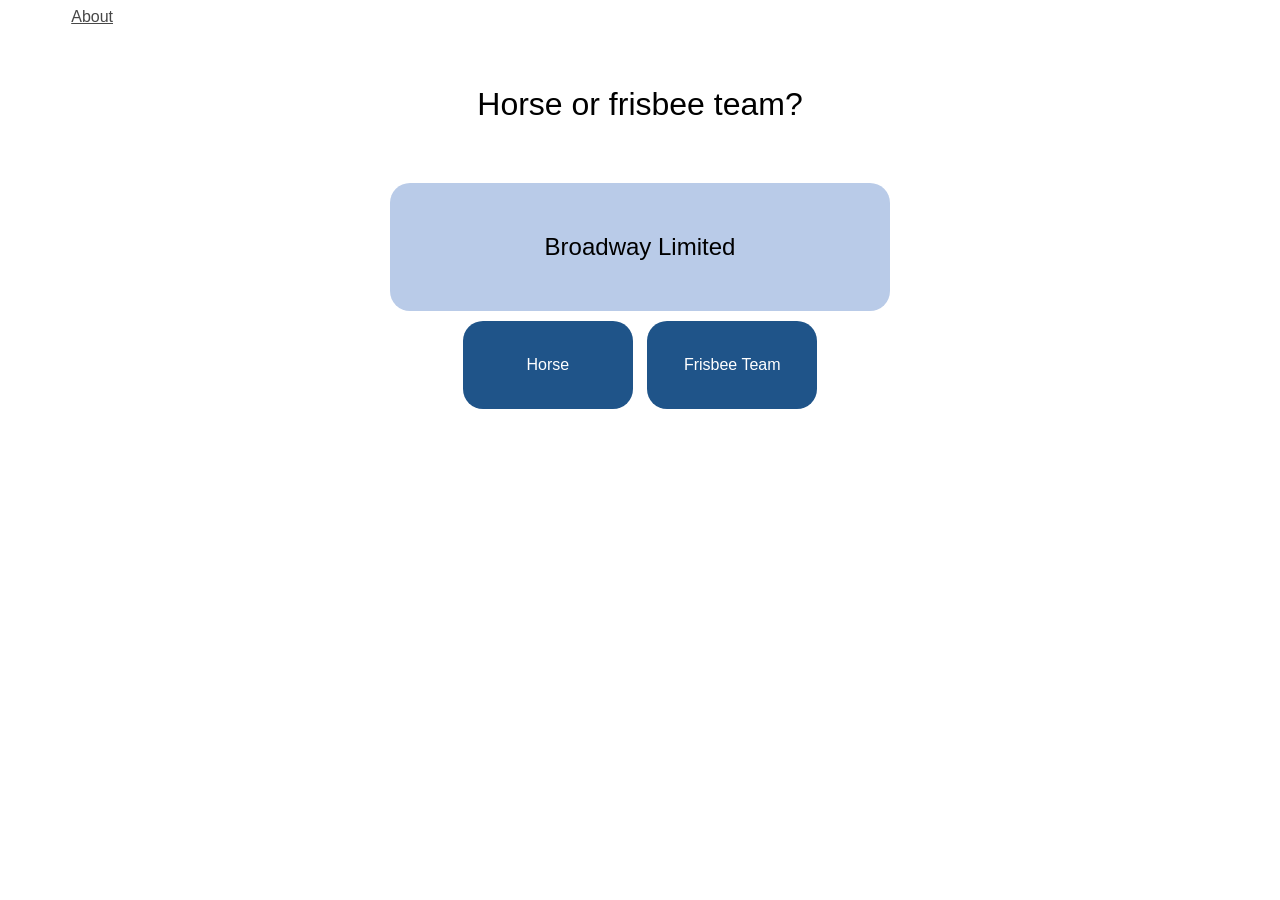
<file: docs/index.html>
<html>
<head>
	<title>Horse or frisbee team?</title>
	<link rel="stylesheet" type="text/css" href="style.css" />
	<script src="https://ajax.googleapis.com/ajax/libs/jquery/3.2.1/jquery.min.js"></script>
	<script src = "data.js"></script>
	<script src = "hoft.js"></script>
</head>
<body>
	<div id = "about-box">
		<a id = "about-toggle" href = "#">About</a>
			<div id = "about-content" class = "hidden">
			<p>"Horse or frisbee team" created by Teddy Weisman.</p>

			<p>
				Horse names are all historical Kentucky Derby contenders, scraped from Wikipedia.
				Frisbee team names are from the 2017 USAU club season, scraped from the list
				<a href = "http://play.usaultimate.org/teams/events/rankings/">here</a> in summer 2017.
				I personally selected what I thought were the 200 or so least obvious names in each category.
			</p>
			</div>
	</div>
	<div id = "header">Horse or frisbee team?</div>
	<div id = "content">

		<div id = "namebox">
			
		</div>

		<div id = "guesses">
			<a class = "button" href = "#" id="horse">Horse</a>
			<a class = "button" href = "#" id="frisbee">Frisbee Team</a>
		</div>
		<div id = "result">

		</div>
		<div id = "percentage">
		</div>
	</div>
</body>
</html>
</file>
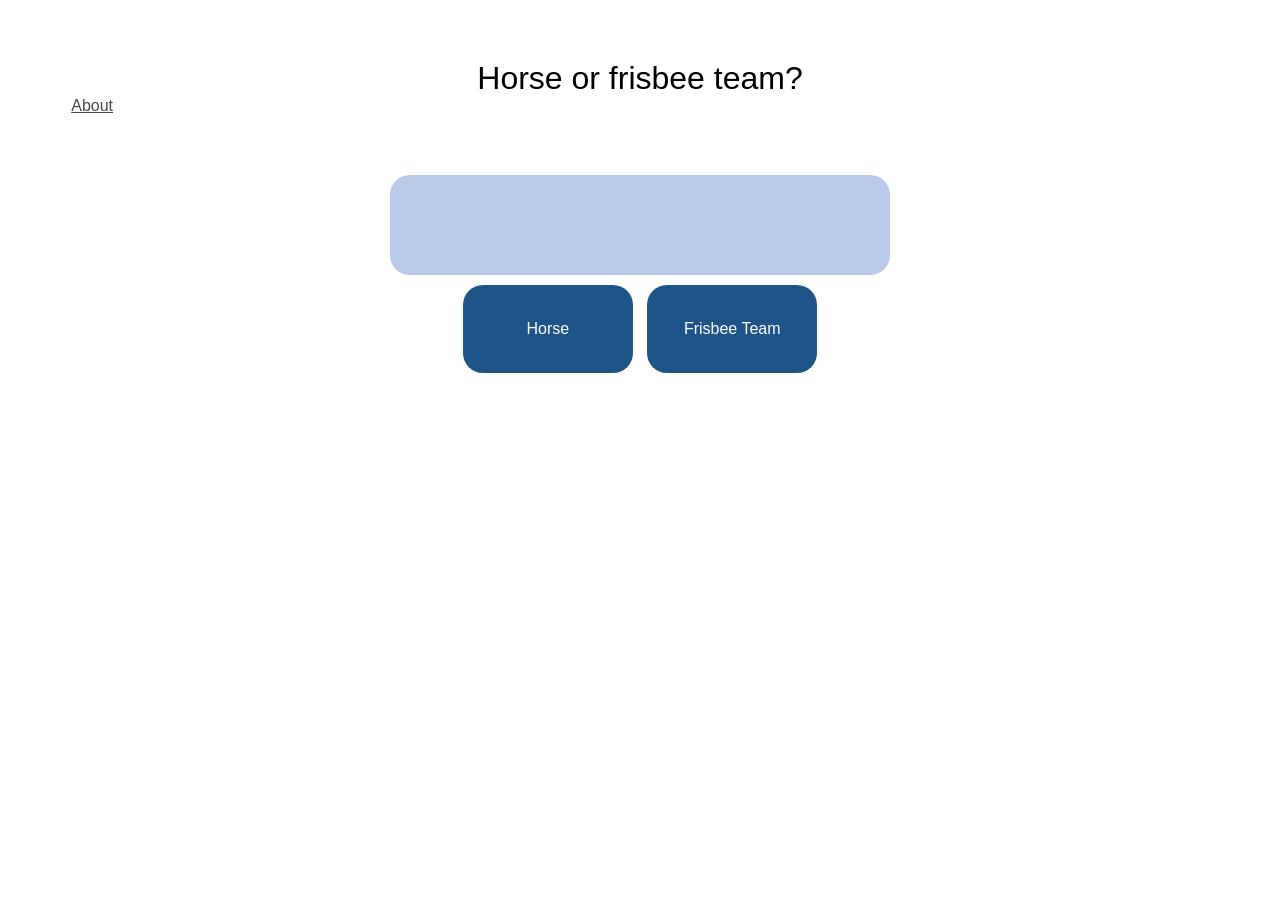
<file: docs/game.html>
<html>
<head>
	<title>Horse or frisbee team?</title>
	<link rel="stylesheet" type="text/css" href="style.css" />
	<script src="https://ajax.googleapis.com/ajax/libs/jquery/3.2.1/jquery.min.js"></script>
	<script src = "hoft.js"></script>
</head>
<body>
	<div id = "header">Horse or frisbee team?</div>
	<div id = "content">
		<div id = "about-box">
		<a id = "about-toggle" href = "#">About</a>
			<div id = "about-content" class = "hidden">
			<p>"Horse or Frisbee Team" created by Teddy Weisman.</p>

			<p>
				Horse names are taken from a list of Kentucky Derby contenders from 1980 - 2017.
				Frisbee team names are from the 2017 USAU club season.
				I selected what I personally deemed to be the 100 or so least obvious names in each category.
			</p>
			</div>
		</div>

		<div id = "namebox">
			
		</div>

		<div id = "guesses">
			<a class = "button" href = "#" id="horse">Horse</a>
			<a class = "button" href = "#" id="frisbee">Frisbee Team</a>
		</div>
		<div id = "result">

		</div>
	</div>
</body>
</html>
</file>
<file: docs/style.css>
html {
	font-family: sans-serif;
	font-size: 16px;
}


#header {
	margin-top: 60px;
	font-size: 200%;
	text-align: center;
}

#about-box {
	width: 90%;
	margin: auto;
}

#about-toggle {
	color: #474747;
}

#about-toggle:hover {
	color: #a0a0a0;
}

.hidden {
	display: none;
}

#namebox {
	text-align: center;
	width:400px;
	padding: 50px;
	font-size: 150%;
	background-color: #b9cbe8;
	margin:auto;
	margin-top: 60px;
	border-radius: 20px;
}

#guesses {
	text-align: center;
	margin:auto;
	width: 600px;
}

a.button {
	margin-top:10px;
	margin-left: 5px;
	margin-right: 5px;
	border-radius: 20px;
	background-color: #1f5489;
	display: inline-block;
	padding: 35px;
	width: 100px;
	text-decoration: none;
	color: white;
}

a.button:hover {
	background-color: #294766;
}

#result {
	width: 500px;
	margin:auto;
	margin-top:10px;
	border-radius: 20px;
	text-align: center;
	padding: 20px;
	font-size: 110%;
}

.infolink {
	color: blue;
}

.correct {
	background-color: #a0efa5;
}

.incorrect {
	background-color: #e5998e;
}

#percentage {
	text-align: center;
	margin-top: 15px;
	font-size: 175%;
}
</file>
